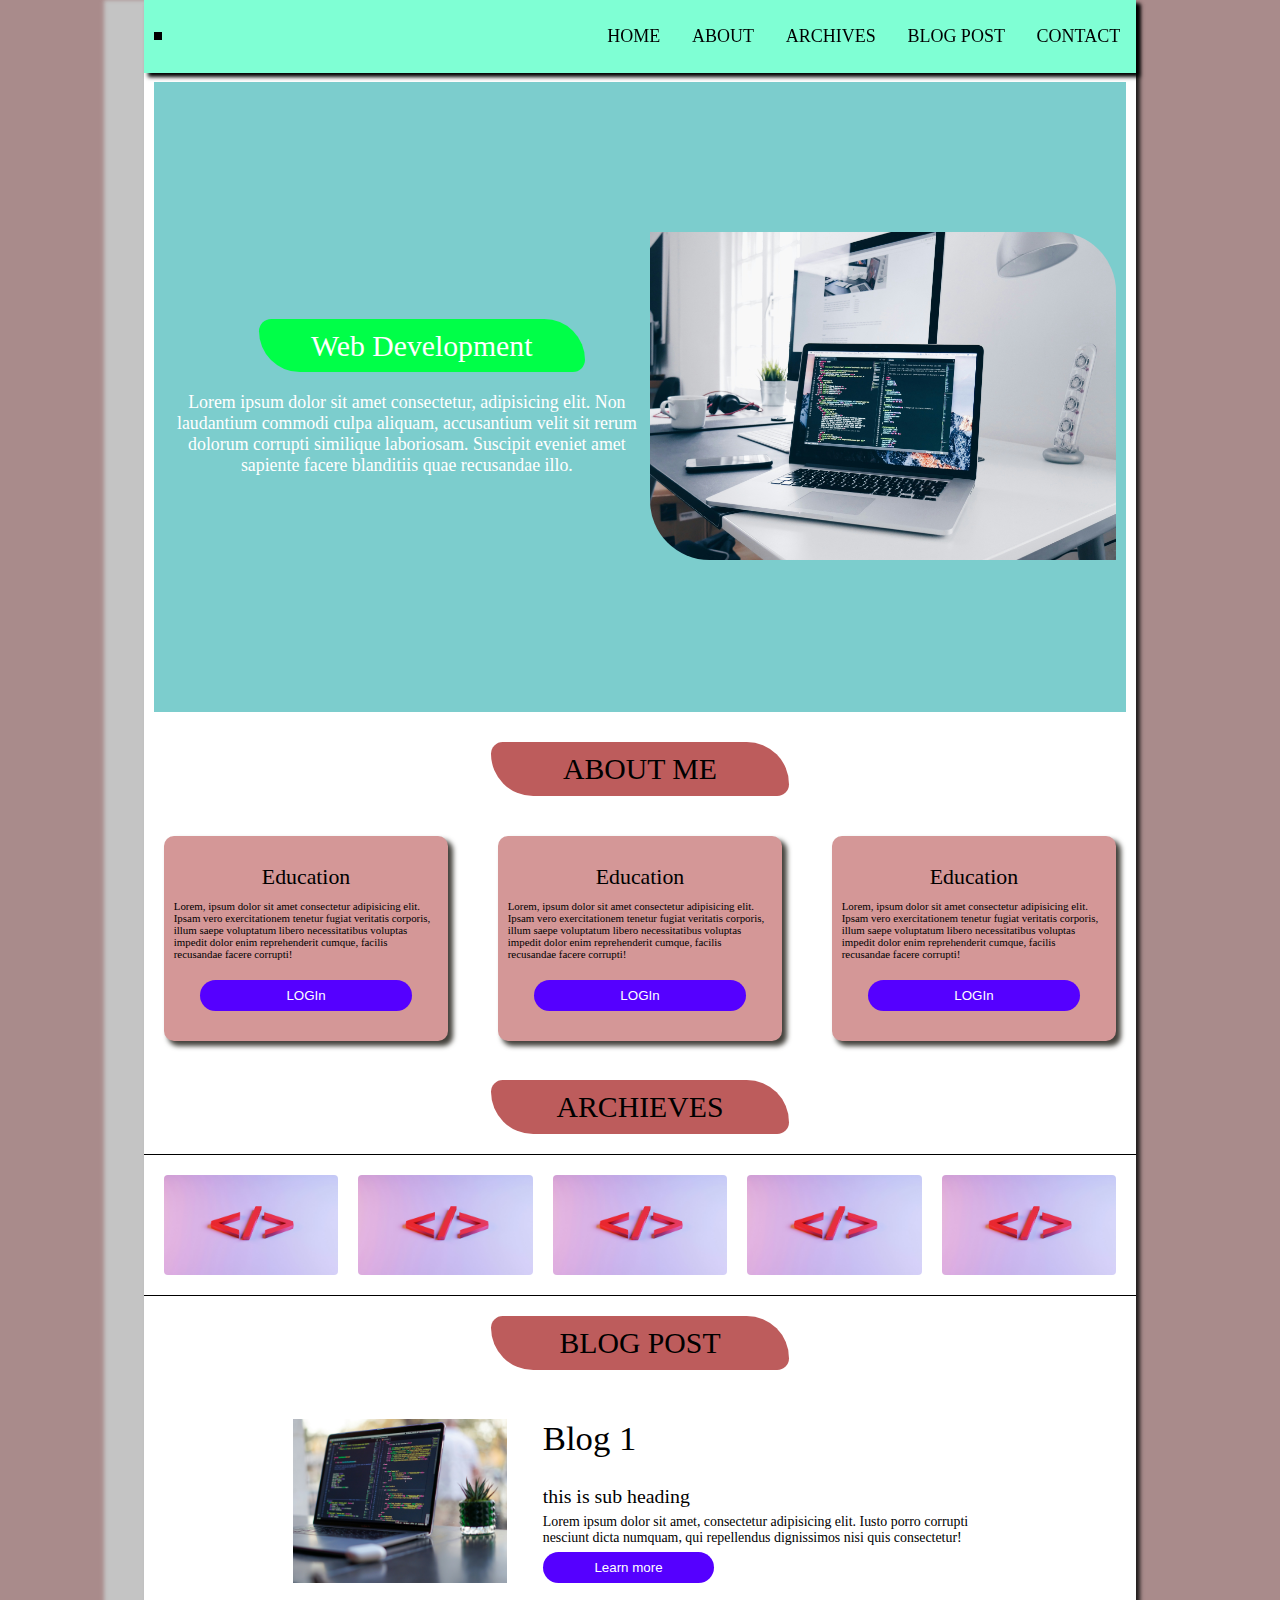
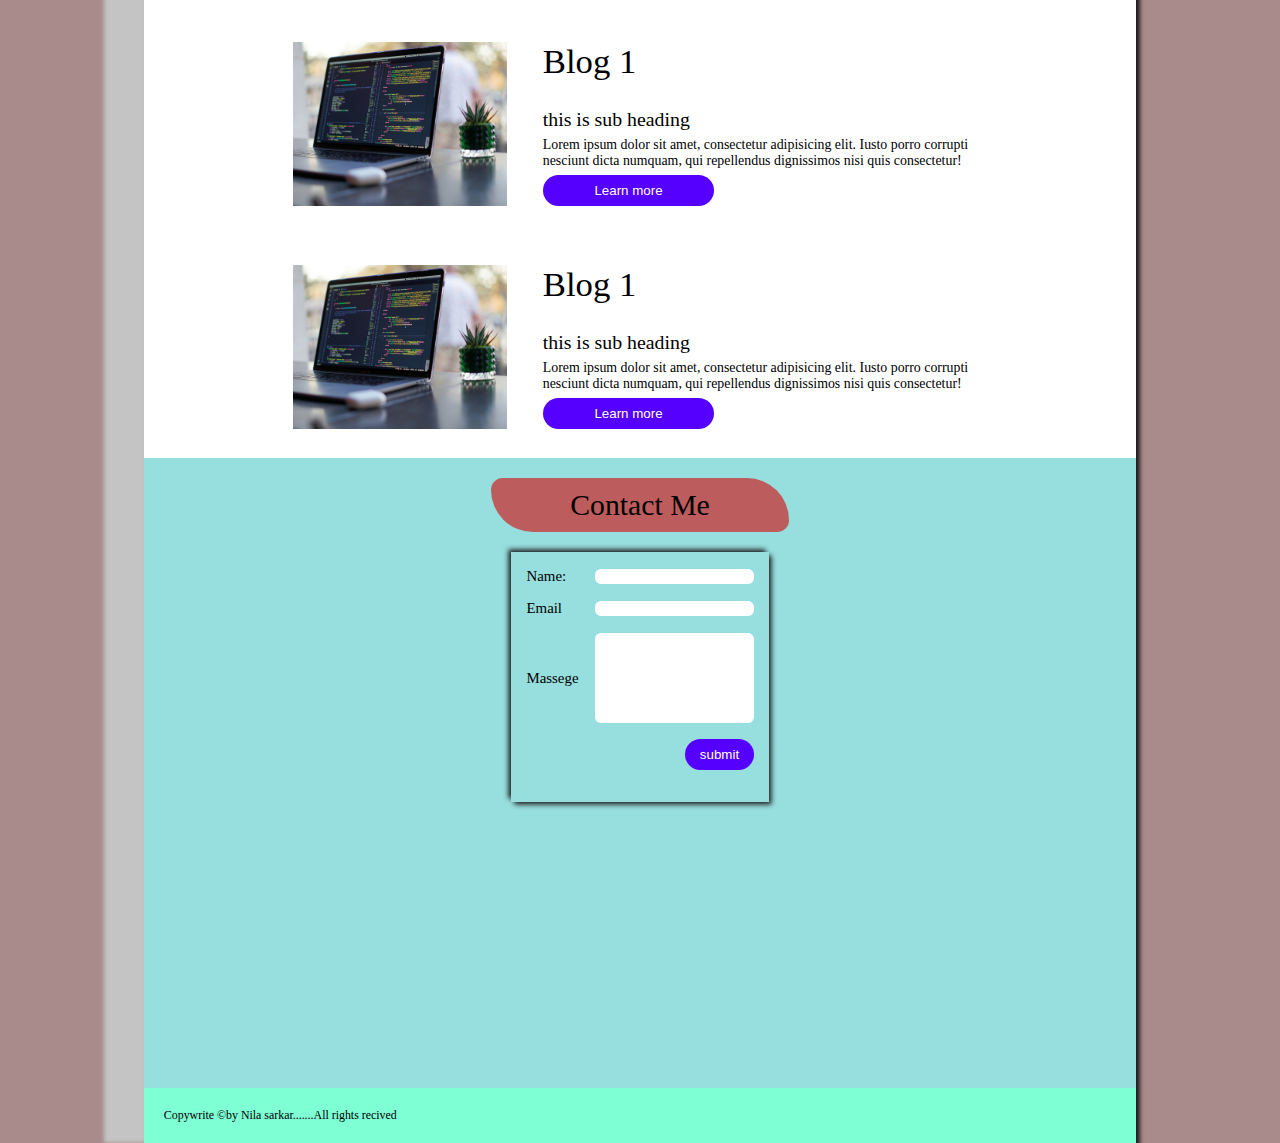
<file: index.html>
<!DOCTYPE html>
<html lang="en">

<head>
    <meta charset="UTF-8">
    <meta name="viewport" content="width=device-width, initial-scale=1.0">
    <title>vlog</title>
    <!--goole font stard-->
    <link rel="preconnect" href="https://fonts.googleapis.com">
    <link rel="preconnect" href="https://fonts.gstatic.com" crossorigin>
    <link href="https://fonts.googleapis.com/css2?family=Roboto:ital,wght@0,400;0,900;1,400&display=swap"
        rel="stylesheet">
    <!--goole font end-->

    <!--font awsom cdn stard-->
    <link rel="stylesheet" href="https://cdnjs.cloudflare.com/ajax/libs/font-awesome/6.5.1/css/all.min.css"
        integrity="sha512-DTOQO9RWCH3ppGqcWaEA1BIZOC6xxalwEsw9c2QQeAIftl+Vegovlnee1c9QX4TctnWMn13TZye+giMm8e2LwA=="
        crossorigin="anonymous" referrerpolicy="no-referrer" />
    <!--font awsom cdn stard-->
    <!--link css -->
    <link rel="stylesheet" href="index.css">
</head>

<body>
    <!--header stard-->
    <header id="blog-header">
        <figure class="logo-figure">
            <i class="fa-brands fa-viacoin logo"></i>
        </figure>

        <i class="fa-solid fa-bars fa-4x" id="menu__icon"></i>

        <nav id="menu" class="hidden">
            <ul>
                <li><a href="#" class="nav__link">HOME</a></li>
                <li><a href="#blog_about"class="nav__link">ABOUT</a></li>
                <li><a href="#archive" class="nav__link">ARCHIVES</a></li>
                <li><a href="#blog__post" class="nav__link">BLOG POST</a></li>
                <li><a href="contact.html" target="_blank" class="nav__link">CONTACT</a></li>
            </ul>
        </nav>


    </header>

    <!--header end-->

    <!--main stard-->
    <main>

        <!--section stard-->
        <section id="blog_bannar_section" class="bannar">
            <article>
                <h1 class="bannar_heading  text--write  text--justify">Web Development</h1>
                <p class="bannar_decription  text--write">Lorem ipsum dolor sit amet consectetur, adipisicing elit. Non
                    laudantium commodi culpa aliquam,
                    accusantium velit sit rerum dolorum corrupti similique laboriosam.
                    Suscipit eveniet amet sapiente facere blanditiis quae recusandae illo.</p>
            </article>
            <aside>
                <img src="./image/img 1.jpg" alt="cover photo" class="bannar_img">
            </aside>

        </section>

        <!--section end-->
        <!-- about me section stard-->
        <section id="blog_about" class="section_center">
            <h2 class="section_heading text--white">ABOUT ME</h2>
            <div class="cards">
                <div class="card">
                    <h3 class="card_header text--white">Education</h3>
                    <p class="card_decription text--white">Lorem, ipsum dolor sit amet consectetur adipisicing elit.
                        Ipsam vero exercitationem tenetur fugiat veritatis corporis,
                        illum saepe voluptatum libero necessitatibus voluptas impedit
                        dolor enim reprehenderit cumque, facilis recusandae facere corrupti!</p>

                    <button class="bnt card__bnt">LOGIn</button>

                </div>

                <div class="card">
                    <h3 class="card_header text--white">Education</h3>
                    <p class="card_decription text--white">Lorem, ipsum dolor sit amet consectetur adipisicing elit.
                        Ipsam vero exercitationem tenetur fugiat veritatis corporis,
                        illum saepe voluptatum libero necessitatibus voluptas impedit
                        dolor enim reprehenderit cumque, facilis recusandae facere corrupti!</p>

                    <button class="bnt card__bnt">LOGIn</button>




                </div>
                <div class="card">
                    <h3 class="card_header text--white">Education</h3>
                    <p class="card_decription text--white">Lorem, ipsum dolor sit amet consectetur adipisicing elit.
                        Ipsam vero exercitationem tenetur fugiat veritatis corporis,
                        illum saepe voluptatum libero necessitatibus voluptas impedit
                        dolor enim reprehenderit cumque, facilis recusandae facere corrupti!</p>

                    <button class="bnt card__bnt">LOGIn</button>




                </div>


        </section>



        <!-- about mesection end-->


        <!--archive section stard here-->
        <section id="archive" class="section_center">
            <h2 class="section_heading">ARCHIEVES</h2>
            <div class="archive_continar">
                <ul class="archive_lists">
                    <li class="archive_list"><img src="./image/jackson-sophat-_t-l5FFH8VA-unsplash.jpg" alt="archive-img" class="archive__img"></li>
                    <li class="archive_list"><img src="./image/jackson-sophat-_t-l5FFH8VA-unsplash.jpg" alt="archive-img" class="archive__img"></li>
                    <li class="archive_list"><img src="./image/jackson-sophat-_t-l5FFH8VA-unsplash.jpg" alt="archive-img" class="archive__img"></li>
                    <li class="archive_list"><img src="./image/jackson-sophat-_t-l5FFH8VA-unsplash.jpg" alt="archive-img" class="archive__img"></li>
                    <li class="archive_list"><img src="./image/jackson-sophat-_t-l5FFH8VA-unsplash.jpg" alt="archive-img" class="archive__img"></li>
                </ul>
            </div>
        </section>
     <!--archive section end here-->

     <!--blog post  stard here-->
     <section id="blog__post" class="section_center">
        <h2 class="section_heading">BLOG POST</h2>
        <div class="blog__posts section_center">

            <div class="blog__post">
                <aside class="blog__post__aside">
                    <img src="./image/img3.jpg" alt="blog__post img">
                </aside>
                <article class="blog__post__contanear">
                    <h2 class="blog__post__heading">Blog 1</h2>
                    <h3  class="blog__post__sub__heading">this is sub heading</h3>
                    <p class="blog__post__description">Lorem ipsum dolor sit amet, consectetur adipisicing elit. Iusto porro corrupti nesciunt dicta numquam, qui repellendus dignissimos nisi quis consectetur!</p>
                    <button class="bnt blog__post__bnt">Learn more</button>
                    

                </article>

            </div>



            <div class="blog__post">
                <aside class="blog__post__aside">
                    <img src="./image/img3.jpg" alt="blog__post img">
                </aside>
                <article class="blog__post__contanear">
                    <h2 class="blog__post__heading">Blog 1</h2>
                    <h3  class="blog__post__sub__heading">this is sub heading</h3>
                    <p class="blog__post__description">Lorem ipsum dolor sit amet, consectetur adipisicing elit. Iusto porro corrupti nesciunt dicta numquam, qui repellendus dignissimos nisi quis consectetur!</p>
                    <button class="bnt blog__post__bnt">Learn more</button>
                    

                </article>

            </div>


            

            <div class="blog__post">
                <aside class="blog__post__aside">
                    <img src="./image/img3.jpg" alt="blog__post img">
                </aside>
                <article class="blog__post__contanear">
                    <h2 class="blog__post__heading">Blog 1</h2>
                    <h3  class="blog__post__sub__heading">this is sub heading</h3>
                    <p class="blog__post__description">Lorem ipsum dolor sit amet, consectetur adipisicing elit. Iusto porro corrupti nesciunt dicta numquam, qui repellendus dignissimos nisi quis consectetur!</p>
                    <button class="bnt blog__post__bnt">Learn more</button>
                    

                </article>

            </div>


        </div>

     </section>



     <!--BLOG POST section end here-->
      <!--contact section stard here-->
      <section id="contact__section" class="section_center">
        <h2 class="section_heading">Contact Me</h2>
        <form action="">
            <div class="form__control">
                <label for="name">Name:</label>
                <input type="name" id="name" autocomplete="name" required/>
             </div>
             <div class="form__control">
                <label for="emal">Email</label>
                <input type="email" id="emil" autocomplete="name" required/>
             </div>


             <div class="form__control">
                <label for="Massege">Massege</label>
                <textarea name="Massege" id="Massege" ></textarea>

             </div>


             <div class="form__control form__but__field">
                <button class="bnt contact__bnt">submit</button>

             </div>
             
            
        </form>
         
      </section>
      <!--contact section end here-->
     
     

     

     
    </main>
    <!--main end-->
    <!-- footer section stard heare-->
    <footer class="footer__section">
        <p class="copy__text">Copywrite &copy;by  Nila sarkar.......All rights recived </p>
        <nav class="footer__nav">
            <a href="https://www.facebook.com" target="_blank" class="#"><i class="fa-brands fa-facebook footer__icon"></i></a>
            <a href="#"class="footer__link"><i class="fa-solid fa-house  footer__icon"></i></a>
            <a href="https://github.com/sarkarnila" target="_blank" class="footer__link"><i class="fa-brands fa-github  footer__icon"></i></a>
            <a href="https://www.instagram.com/" target="_blank" class="footer__link"><i class="fa-brands fa-instagram footer__icon"></i></a>
            
        </nav>
    </footer>
    
    <!-- footer section stard heare-->
    
<script src="index.js"></script>

</body>

</html>
</file>
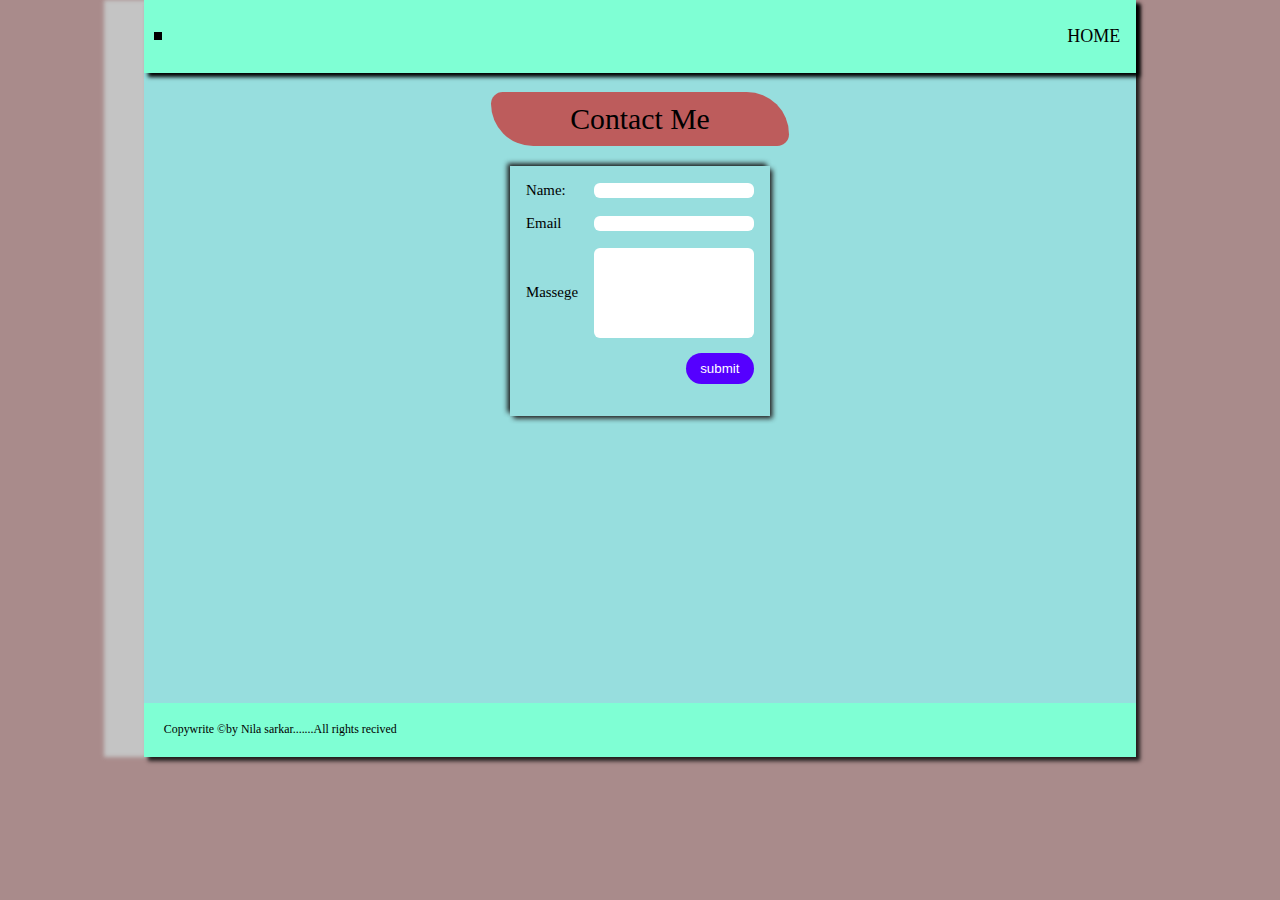
<file: contact.html>
<!DOCTYPE html>
<html lang="en">
<head>
    <meta charset="UTF-8">
    <meta name="viewport" content="width=device-width, initial-scale=1.0">
    <title>contact</title>
    <meta charset="UTF-8">
    <meta name="viewport" content="width=device-width, initial-scale=1.0">
    <title>Blog</title>
    <!--goole font stard-->
    <link rel="preconnect" href="https://fonts.googleapis.com">
    <link rel="preconnect" href="https://fonts.gstatic.com" crossorigin>
    <link href="https://fonts.googleapis.com/css2?family=Roboto:ital,wght@0,400;0,900;1,400&display=swap"
        rel="stylesheet">
    <!--goole font end-->

    <!--font awsom cdn stard-->
    <link rel="stylesheet" href="https://cdnjs.cloudflare.com/ajax/libs/font-awesome/6.5.1/css/all.min.css"
        integrity="sha512-DTOQO9RWCH3ppGqcWaEA1BIZOC6xxalwEsw9c2QQeAIftl+Vegovlnee1c9QX4TctnWMn13TZye+giMm8e2LwA=="
        crossorigin="anonymous" referrerpolicy="no-referrer" />
    <!--font awsom cdn stard-->
    <!--link css -->
    <link rel="stylesheet" href="index.css">
</head>
<body>
    <header id="blog-header">
        <figure class="logo-figure">
            <i class="fa-brands fa-viacoin logo"></i>
        </figure>

        <nav>
            <ul>
                <li><a href="index.html" class="nav__link">HOME</a></li>
               
            </ul>
        </nav>


    </header>
    <main>
     <!--contact section stard here-->
     <section id="contact__section" class="section_center">
        <h2 class="section_heading">Contact Me</h2>
        <form action="">
            <div class="form__control">
                <label for="name">Name:</label>
                <input type="name" id="name" autocomplete="name" required/>
             </div>
             <div class="form__control">
                <label for="emal">Email</label>
                <input type="email" id="emil" autocomplete="name" required/>
             </div>


             <div class="form__control">
                <label for="Massege">Massege</label>
                <textarea name="Massege" id="Massege" ></textarea>

             </div>


             <div class="form__control form__but__field">
                <button class="bnt contact__bnt">submit</button>

             </div>
             
            
        </form>
         
      </section>
      <!--contact section end here-->
    </main>
     <!-- footer section stard heare-->
     <footer class="footer__section">
        <p class="copy__text">Copywrite &copy;by  Nila sarkar.......All rights recived </p>
        <nav class="footer__nav">
            <a href="https://www.facebook.com/" target="_blank" class="#"><i class="fa-brands fa-facebook footer__icon"></i></a>
            <a href="index.html"class="footer__link"><i class="fa-solid fa-house  footer__icon"></i></a>
            <a href="https://github.com/" target="_blank" class="footer__link"><i class="fa-brands fa-github  footer__icon"></i></a>
            <a href="https://www.instagram.com/" target="_blank" class="footer__link"><i class="fa-brands fa-instagram footer__icon"></i></a>
            
        </nav>
    </footer>
    
    <!-- footer section stard heare-->
    

     
     
    
</body>
</html>
</file>
<file: index.css>
/* commnd code  stard  here*/
*{
    box-sizing: border-box;
    margin: 0;
    padding: 0;
    list-style-type: none;
    text-decoration: none;
    outline: 0;
    font-weight: 400;
}
html{
    background-color: #a98b8b;
    scroll-behavior: smooth;
    font-size: 62%;
    font-family: "Roboto"sans-serif;
}
body{
    background-color: #fff;
    width: 100rem;
    max-width: 100%;
    margin: auto;
    box-shadow: .4rem .4rem.4rem #211d1d,
    -4rem 0rem  .4rem #c4c4c4;
}

.bnt{
    background-color: rgb(85, 0, 255);
    color: #fff;
    padding: .8rem;
    border: none;
    border-radius: 1.9rem;
}

.text--write{
    color: #fff;
}
.text--justify{
    text-align: justify;
}
.section_heading{
    background-color: rgb(189, 92, 92);
    font-size: 3rem;
    padding: 1rem;
    width: 30%;
    text-align: center;
    border-radius: 1.4rem 5rem;
    box-sizing: .5rem .5rem .5rem rgb(76, 71, 71);
    margin: 2rem;
}

.section_center{
    display: flex;
    flex-direction: column;
    align-items: center;
}
img{
    width: 100%;
    height: 100%;
    object-fit: cover;
}
/* common code end here*/

/* headre code stard here*/
header{
    background-color: aquamarine;
    display: flex;
    justify-content: space-between;
    align-items: center;
    position: sticky;
    padding: 2rem 1rem;
    z-index: 10;
    min-width: 5vh;
    top: 0;
    left: 0;
    box-shadow: .4rem .4rem .4rem black;
}
#menu__icon{
    display: none;
}
.logo-figure{
    border: 4px solid black;

}
.logo{
    font-size: 3rem;
}
nav ul{
    display: flex;
    gap: 2rem;
}
.nav__link{
    font-size: large;
    color: black;
    cursor: pointer;
    padding: .6rem;
    transition: all .4s linear;
    border-radius: .8rem;
    display: inline-block;
    
}
.nav__link:hover{
    background-color: black;
    color: aliceblue;
    transform: scale(1.1);
}
/* header code end here*/



/* Bannar code stard here*/
.bannar{
    background-color: rgb(124, 205, 205);
    display: flex;
    justify-content: center;
    align-items: center;
    padding: 2rem 1rem;
    margin: 1rem;
    min-height: 70vh;
    
}
.bannar article{
    flex-basis: 50%;
    margin: 1rem;
    text-align: center;
}
.bannar aside{
    flex-basis: 50%;
    text-align: center;
}
.bannar_heading{
    background-color: rgb(0, 255, 72);
    display: inline-block;
    margin-bottom: 2rem;
    margin-left: 3rem;
    padding: 1rem;
    font-size: 3rem;
    text-align: center;
    width: 70%;
    border-radius: 1.8rem 6rem;
}

.bannar_decription{
    font-size: 1.8rem;
}

.bannar_img{
    text-align: center;
    height: 328px;
    border-radius: 0rem 6rem;
}
/* bannar code end here*/


/* about me code end here*/
.blog_about{
    background-color: rgb(31, 29, 33);
}
.cards{
    display: flex;
    justify-content: center;
    align-items: center;
    gap: 1rem;
       
}
.card{
    background-color:rgb(212, 151, 151);
    padding: 3rem 1rem;
    flex: 1;
    display: flex;
    flex-direction: column;
    align-items: center;
    margin: 2rem;
    gap: 1rem;
    border-radius: 1rem;
    box-shadow: .5rem .5rem .5rem rgb(68, 66, 60);

}
.card_header{
    font-size: 2.2rem;
}
.card_decription{
    font-size: 1.1rem;
    margin-bottom: 1rem;
}

.card__bnt{
    width: 80%;
}
/* about me code end here*/

/* Archives code stard here*/


.archive_continar{
    display: flex;
    justify-content: space-evenly;
    align-items: center;
    padding: 2rem;
    border-top: .2rem solid;
    border-bottom:.2rem solid ;
    
}
.archive__img{
    width: 100%;
    height: 100%;
    border-radius: .4rem;
    transition: all .4s linear;

}
.archive__img:hover{
    transform: scale(1.1);
    box-shadow: .1rem .1rem .3rem rgb(85, 22, 22),
    -.1rem 0rem .3rem rgb(150, 58, 58);
}
.archive_lists{
    display: flex;
    text-align: center;
    gap: 2rem;

}
/* Archives code end here*/

/* Blog post code stard here*/


.blog__post{
    display: flex;
    width: 70%;
    margin: 3rem 0rem;
    transition: all .3s linear;
}
.blog__post:hover{
    transform: scale(1.1);
}
.blog__post__heading{
    margin-bottom: 2rem;
    font-size: 3.5rem;
}
.blog__post__sub__heading{
    font-size: 2rem;
}


.blog__post__aside{
    flex: 1;
}
.blog__post__contanear{
    flex: 2;
    display: flex;
    flex-direction: column;
    justify-content: space-evenly;
    padding: 0rem 1.6rem;
    margin-left: 2rem;
    font-size: 1.4rem;
    gap: .6rem;

}
.blog__post__bnt{
    width: 40%;
    border-radius: 2rem;
}
/* bloge post code end here*/

/*  CONTACT code stard here*/
#contact__section{
    background-color: rgb(151, 222, 222);
    min-height: 70vh;

}
.form__control{
    display: flex;
    justify-content: center;
    align-items: center;
    margin-bottom: 1.6rem;
}
.form__control label{
    font-size: 1.5rem;
    flex: .3;

}
.form__control input,textarea{
    width: 40%;
    flex: .7;
    border: none;
    border-radius: .6rem;
    
}
textarea{
    resize: none;
    height: 10vh;
}
.form__but__field{
    display: flex;
    justify-content: flex-end;

}
.contact__bnt{
    width: 30%;
    
}
form{
    box-shadow: .3rem .3rem .5rem #211d1d,
    -.3rem -.3rem .5rem #1d1c1c;
    padding: 1.6rem;
   
}
/*  CONTACT code end here*/

/* footer code stard here */
.footer__section{
    background-color:  aquamarine;
    min-height: 5vh;
    display: flex;
    justify-content: space-between;
    align-items: center;
    padding: 2rem;
}
.copy__text{
    font-size: 1.2rem;
}
.footer__icon{
    font-size: large;
}
.footer__nav{
    display: flex;
    gap: 1.6rem;
}
.footer__link{
    color: black;
}

/* footer code end here */

/* respionsivenes code stard here*/
@media screen and( max-width:992px) {
    
}
@media screen and( max-width:768px) {
    html{
        font-size: 55%;
    } 
     .bannar{
      
        flex-direction: column;
        text-align: center;
        gap: 2rem;
      
    }
    .bannar_decription{
       font-size: large;

    }
    .cards{
        width: 80%;
    }
    #archive{
        min-height: auto;

    }
    .blog__post{
        width: 80%;
        flex-direction: column;

    }
    #contact__section{
        min-height: auto;

    }
    

}
@media screen and ( max-width:660px) {
    header{
        flex-direction: column;
    }
    nav ul{
        flex-direction: column;
        align-items: center;
    }
    html{
        font-size: 48%;
    }
    .bannar{
        flex-direction: column;
        text-align:center;
        gap: 2rem;
        min-width: auto;
       min-height: auto;

      
    }
    .bannar_decription{
        font-size: 2rem;

    }
    .cards{
        flex-direction: column;
        align-items: center;
        
    }
    .archive_lists{
        flex-wrap: wrap;
        flex-direction: column;
        width: 90%;
    }
    .blog__post{
        flex-direction: column;
        width: 100%;
    
        
    }
    .form__control{
        flex-direction: column;   
    }
    .form__control input,textarea{
    margin-top: .6rem;
    }
    .footer__section{
        flex-direction: column;
        gap: 1rem;
    }
    .hidden{
        display: none;
    }
    #menu__icon{
        display: block;
        text-align: center;
        margin: 1rem 0rem;
        cursor: pointer;
    }
}
/* respionsivenes code end here*/
</file>
